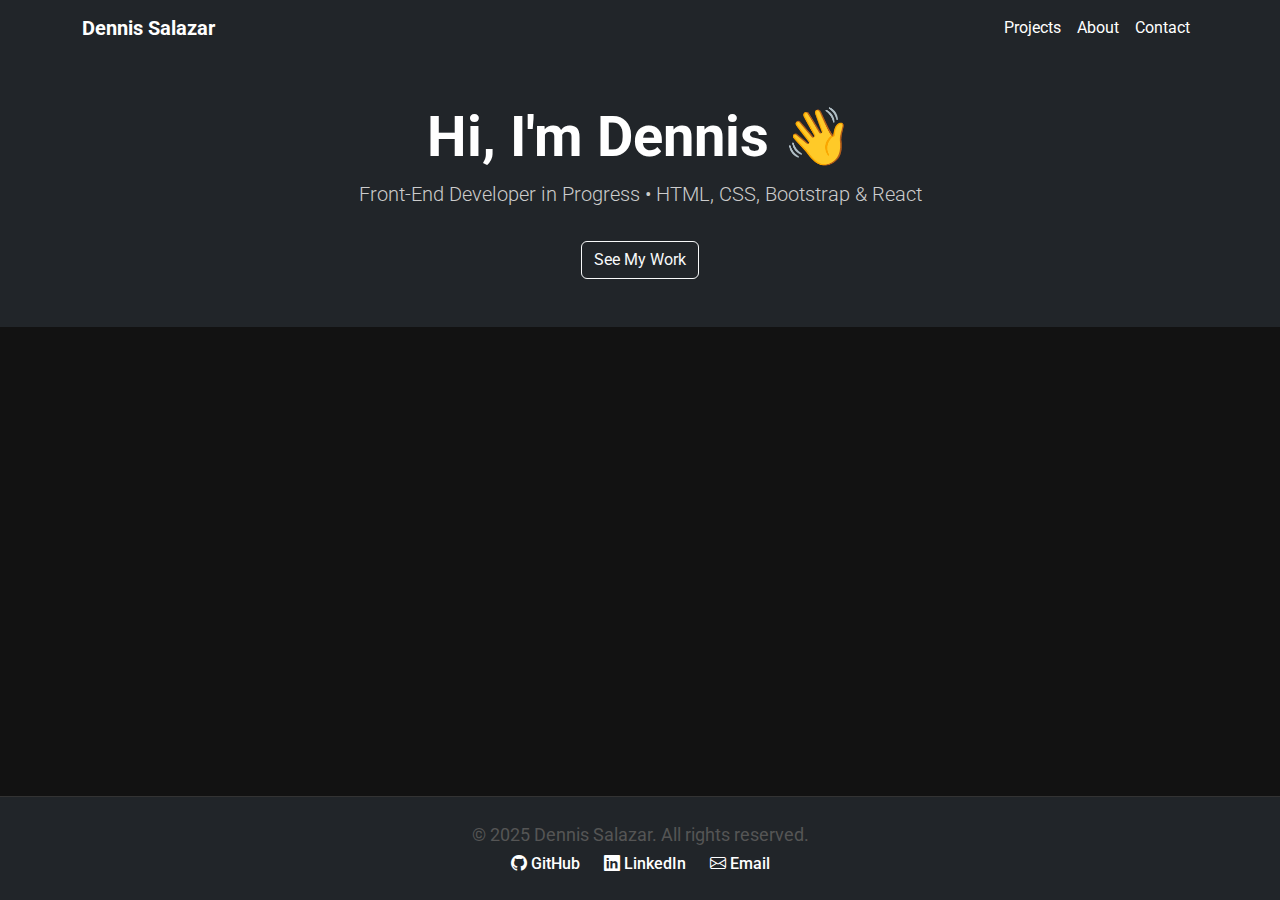
<file: index.html>
<!DOCTYPE html>
<html lang="en">
<head>
    <meta charset="UTF-8" />
    <meta name="viewport" content="width=device-width, initial-scale=1.0" />
    <title>Dennis Salazar Portfolio - Coming Soon</title>
    <meta name="description" content="Dennis Salazar's portfolio coming soon. Launching August 2025. Stay tuned!" />
    <!-- Open Graph for social sharing -->
    <meta property="og:title" content="Dennis Salazar Portfolio Coming Soon" />
    <meta property="og:description" content="Launching August 2025. Stay tuned!" />
    <meta property="og:type" content="website" />
    <meta property="og:url" content="https://dennissalazarportfolio.netlify.app" />
    <meta property="og:image" content="https://dennissalazarportfolio.netlify.app/images/preview.jpg" />
    <!-- Google Fonts -->
    <link href="https://fonts.googleapis.com/css2?family=Roboto:wght@400;700&display=swap" rel="stylesheet" />
    <!-- External CSS -->
    <link rel="stylesheet" href="style.css" />
    <!--Favicon link-->
    <link rel="apple-touch-icon" sizes="180x180" href="images/apple-touch-icon.png">
    <link rel="icon" type="image/png" sizes="32x32" href="images/favicon-32x32.png">
    <link rel="icon" type="image/png" sizes="16x16" href="images/favicon-16x16.png">
    <link rel="manifest" href="images/site.webmanifest">
</head>
<body class="coming-soon">
    <main class="container" role="main">
        <h1>Dennis Salazar</h1>
        <p>Portfolio coming soon - Launching August 2025</p>
        <p id="countdown" aria-live="polite">Loading countdown...</p>

        <form id="notify-form" novalidate>
            <label for="email" class="sr-only">Email address</label>
            <input id="email" name="email" type="email" placeholder="Enter your email" required aria-required="true" />
            <button type="submit">Notify Me</button>
        </form>

        <div class="socials" aria-label="Social media links">
            <a href="https://x.com/Zyxk0398" aria-label="Twitter" target="_blank" rel="noopener noreferrer" title="Twitter">
                <svg aria-hidden="true" viewBox="0 0 24 24"><path d="M23.954 4.569c-.885.39-1.83.654-2.825.775 1.014-.609 1.794-1.574 2.163-2.724-.951.564-2.005.974-3.127 1.195-.897-.957-2.178-1.555-3.594-1.555-2.723 0-4.93 2.206-4.93 4.93 0 .39.045.765.127 1.124-4.094-.205-7.725-2.165-10.158-5.144-.424.729-.666 1.574-.666 2.476 0 1.71.87 3.213 2.188 4.096-.807-.026-1.566-.247-2.228-.616v.062c0 2.385 1.693 4.374 3.946 4.827-.413.111-.849.171-1.296.171-.317 0-.626-.03-.927-.086.627 1.956 2.444 3.377 4.6 3.417-1.68 1.317-3.809 2.103-6.102 2.103-.396 0-.787-.023-1.174-.068 2.179 1.397 4.768 2.214 7.557 2.214 9.054 0 14-7.496 14-13.986 0-.21 0-.423-.015-.633.962-.695 1.8-1.562 2.46-2.549z"/></svg>
            </a>
            <a href="https://www.linkedin.com/in/dsalazar0398/" aria-label="LinkedIn" target="_blank" rel="noopener noreferrer" title="LinkedIn">
                <svg aria-hidden="true" viewBox="0 0 24 24"><path d="M4.98 3.5C4.98 4.88 3.88 6 2.5 6S0 4.88 0 3.5 1.12 1 2.5 1 4.98 2.12 4.98 3.5zM.5 8h4.96v12H.5zM8 8h4.75v1.71h.07c.66-1.25 2.28-2.57 4.7-2.57 5.03 0 5.96 3.31 5.96 7.62V20H18v-6.5c0-1.55-.03-3.55-2.16-3.55-2.16 0-2.5 1.7-2.5 3.45V20H8z"/></svg>
            </a>
            <a href="https://github.com/Denniss0398" aria-label="GitHub" target="_blank" rel="noopener noreferrer" title="GitHub">
                <svg aria-hidden="true" viewBox="0 0 24 24"><path d="M12 0C5.37 0 0 5.37 0 12c0 5.3 3.438 9.8 8.205 11.385.6.113.82-.258.82-.577 0-.285-.01-1.04-.015-2.04-3.338.724-4.042-1.61-4.042-1.61-.546-1.385-1.333-1.754-1.333-1.754-1.09-.745.083-.73.083-.73 1.205.084 1.84 1.237 1.84 1.237 1.07 1.834 2.807 1.304 3.492.997.108-.776.42-1.304.763-1.604-2.665-.3-5.466-1.332-5.466-5.93 0-1.31.47-2.38 1.236-3.22-.124-.303-.536-1.523.117-3.176 0 0 1.008-.322 3.3 1.23a11.52 11.52 0 0 1 3-.404c1.02.005 2.045.138 3 .404 2.29-1.552 3.296-1.23 3.296-1.23.655 1.653.243 2.873.12 3.176.77.84 1.235 1.91 1.235 3.22 0 4.61-2.807 5.625-5.48 5.92.43.37.823 1.103.823 2.222 0 1.606-.015 2.896-.015 3.286 0 .32.218.694.825.576C20.565 21.796 24 17.296 24 12c0-6.63-5.37-12-12-12z"/></svg>
            </a>
        </div>
    </main>

    <!-- External JS -->
    <script src="script.js" defer></script>
</body>
</html>
</file>
<file: style.css>
/* Reset and base */
*, *::before, *::after {
    box-sizing: border-box;
}
body.coming-soon {
    margin: 0;
    font-family: 'Roboto', sans-serif;
    background: #f5f7fa;
    color: #333;
    display: flex;
    justify-content: center;
    align-items: center;
    min-height: 100vh;
    padding: 1rem;
}
main.container {
    background: white;
    padding: 2.5rem 3rem;
    border-radius: 12px;
    box-shadow: 0 8px 24px rgba(0,0,0,0.1);
    max-width: 400px;
    width: 100%;
    text-align: center;
}
h1 {
    font-weight: 700;
    font-size: 2.5rem;
    margin-bottom: 0.5rem;
    color: #222;
}
p {
    font-size: 1.125rem;
    margin: 0.5rem 0 1.5rem;
    color: #555;
}
#countdown {
    font-weight: 700;
    font-size: 1.25rem;
    color: #007acc;
    margin-bottom: 2rem;
}
form#notify-form {
    display: flex;
    gap: 0.5rem;
    justify-content: center;
    margin-bottom: 2rem;
}
input[type="email"] {
    flex: 1;
    padding: 0.75rem 1rem;
    font-size: 1rem;
    border: 2px solid #ccc;
    border-radius: 6px;
    transition: border-color 0.3s ease;
}
input[type="email"]:focus {
    outline: none;
    border-color: #007acc;
    box-shadow: 0 0 4px #007acc;
}
button[type="submit"] {
    background-color: #007acc;
    border: none;
    color: white;
    font-weight: 700;
    padding: 0 1.5rem;
    border-radius: 6px;
    cursor: pointer;
    font-size: 1rem;
    transition: background-color 0.3s ease;
}
button[type="submit"]:hover,
button[type="submit"]:focus {
    background-color: #005fa3;
    outline: none;
}
/* Screen reader only */
.sr-only {
    position: absolute;
    width: 1px;
    height: 1px;
    padding: 0;
    margin: -1px;
    overflow: hidden;
    clip: rect(0, 0, 0, 0);
    white-space: nowrap;
    border: 0;
}
.socials {
    display: flex;
    justify-content: center;
    gap: 1.5rem;
}
.socials a {
    color: #007acc;
    font-size: 1.5rem;
    display: inline-flex;
    align-items: center;
    justify-content: center;
    transition: color 0.3s ease;
}
.socials a:hover,
.socials a:focus {
    color: #005fa3;
    outline: none;
}
/* SVG icon size */
.socials svg {
    width: 24px;
    height: 24px;
    fill: currentColor;
}

@media (max-width: 768px) {
    .container {
        padding: 1rem;
        text-align: center;
    }

    h1 {
        font-size: 2rem;
    }

    p {
        font-size: 1rem;
    }

    input {
        width: 100%;
        padding: 0.75rem;
        font-size: 1rem;
    }

    .socials {
        display: flex;
        justify-content: center;
        gap: 1rem;
        flex-wrap: wrap;
        margin-top: 1.5rem;
    }

    svg {
        width: 24px;
        height: 24px;
    }
}

/* ===== Home Page (Dark Mode) Styles ===== */

body.home {
    background-color: #121212;
    color: #f1f1f1;
    margin: 0;
    font-family: 'Roboto', sans-serif;
}

.navbar-dark .navbar-nav .nav-link {
    color: #ffffff;
    transition: color 0.3s ease;
}

.navbar-dark .navbar-nav .nav-link:hover {
    color: #007acc;
}

header.bg-dark {
    background-color: #1c1c1c;
    color: #ffffff;
    padding: 5rem 0;
}

header h1 {
    font-size: 3rem;
    font-weight: 700;
}

header p {
    font-size: 1.25rem;
    color: #ccc;
}

.btn-outline-light:hover {
    background-color: #ffffff;
    color: #121212;
}

section {
    padding: 60px 0;
}

/* Project Section Example */
.project-item {
    background-color: #1f1f1f;
    border-radius: 8px;
    padding: 2rem;
    margin-bottom: 2rem;
    box-shadow: 0 2px 10px rgba(0, 0, 0, 0.2);
}

.project-item h3 {
    color: #fff;
}

.project-item p {
    color: #bbb;
}

.project-item .btn {
    margin-right: 1rem;
}
footer {
  border-top: 1px solid #333;
}

footer a {
  text-decoration: none;
  font-weight: 500;
  transition: color 0.3s ease;
}

footer a:hover {
  color: #007acc;
}
</file>
